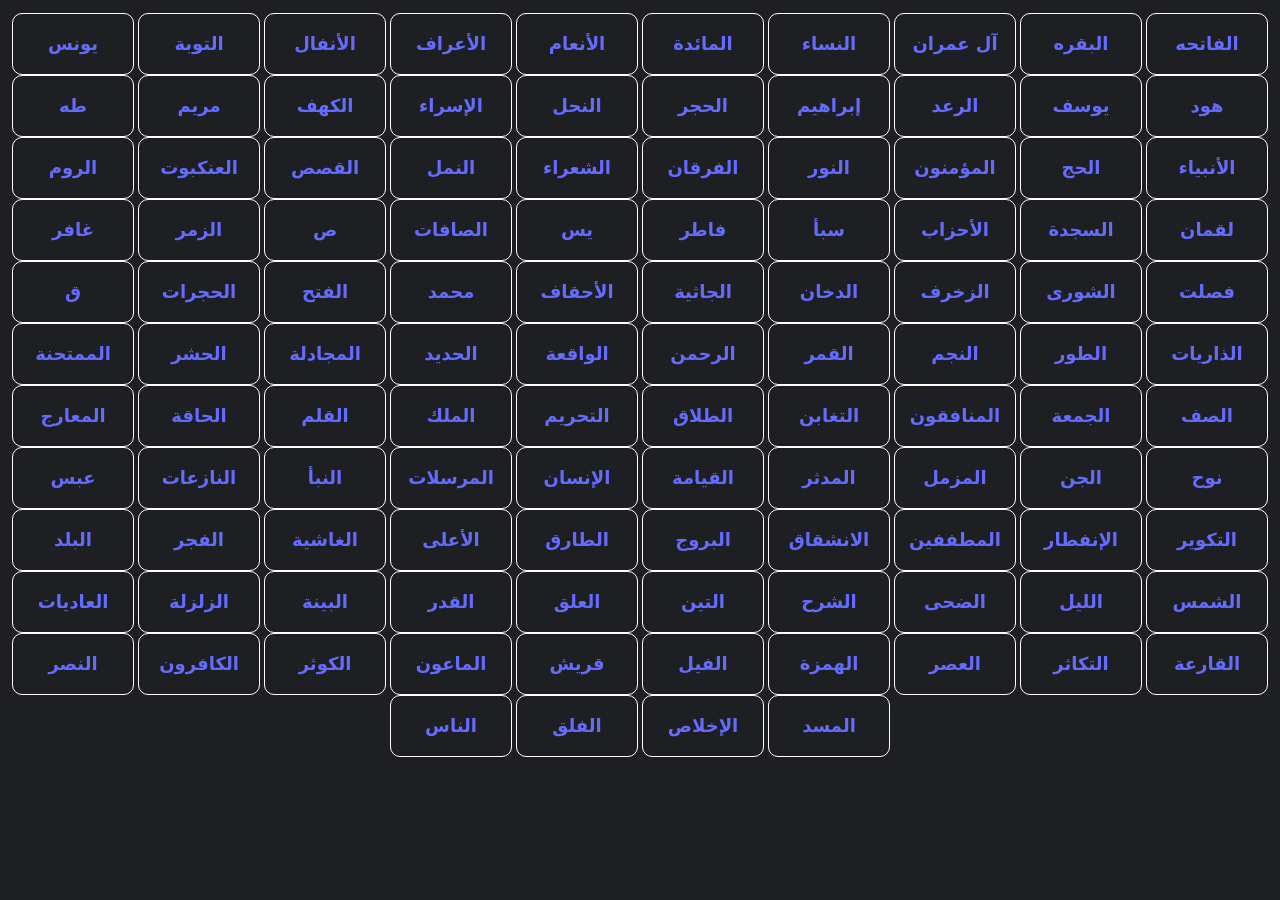
<file: QURAN-KAREEM.html>
<!DOCTYPE html>
<html lang="en">

<head>
    <meta charset="UTF-8">
    <meta name="viewport" content="width=device-width, initial-scale=1.0">
    <link rel="shortcut icon" href="صور/unnamed (1).webp" type="image/x-icon">
    <title>QURAN KAREEM</title>
    <link rel="stylesheet" href="QURAN-KAREEM.css">
</head>

<body>
    <div class="parent">

    <div class="child">
     <a      href="" class="hikl">الفاتحه  </a>     
     <a      href="" class="hikl">البقره   </a>      
     <a      href="" class="hikl">آل عمران </a> 
     <a      href="" class="hikl">النساء   </a>   
     <a      href="" class="hikl">المائدة  </a>   
     <a      href="" class="hikl">الأنعام   </a>   
     <a      href="" class="hikl">الأعراف   </a>   
     <a      href="" class="hikl">الأنفال   </a>   
     <a      href="" class="hikl">التوبة   </a>   
     <a      href="" class="hikl">يونس   </a>   
     <a      href="" class="hikl">هود   </a>   
     <a      href="" class="hikl">يوسف   </a>   
     <a      href="" class="hikl">الرعد   </a>   
     <a      href="" class="hikl">إبراهيم   </a>   
     <a      href="" class="hikl">الحجر   </a>   
     <a      href="" class="hikl">النحل   </a>   
     <a      href="" class="hikl">الإسراء   </a>   
     <a      href="" class="hikl">الكهف   </a>   
     <a      href="" class="hikl">مريم   </a>   
     <a      href="" class="hikl">طه   </a>   
     <a      href="" class="hikl">الأنبياء   </a>   
     <a      href="" class="hikl">الحج   </a>   
     <a      href="" class="hikl">المؤمنون   </a>   
     <a      href="" class="hikl">النور   </a>   
     <a      href="" class="hikl">الفرقان   </a>   
     <a      href="" class="hikl">الشعراء   </a>   
     <a      href="" class="hikl">النمل   </a>   
     <a      href="" class="hikl">القصص   </a>   
     <a      href="" class="hikl">العنكبوت   </a>   
     <a      href="" class="hikl">الروم   </a>   
     <a      href="" class="hikl">لقمان   </a>   
     <a      href="" class="hikl">السجدة   </a>   
     <a      href="" class="hikl">الأحزاب   </a>   
     <a      href="" class="hikl">سبأ   </a>   
     <a      href="" class="hikl">فاطر   </a>   
     <a      href="" class="hikl">يس   </a>   
     <a      href="" class="hikl">الصافات   </a>   
     <a      href="" class="hikl">ص   </a>   
     <a      href="" class="hikl">الزمر   </a>   
     <a      href="" class="hikl">غافر   </a>   
     <a      href="" class="hikl">فصلت   </a>   
     <a      href="" class="hikl">الشورى   </a>   
     <a      href="" class="hikl">الزخرف   </a>   
     <a      href="" class="hikl">الدخان   </a>   
     <a      href="" class="hikl">الجاثية   </a>   
     <a      href="" class="hikl">الأحقاف   </a>   
     <a      href="" class="hikl">محمد   </a>   
     <a      href="" class="hikl">الفتح   </a>   
     <a      href="" class="hikl">الحجرات   </a>   
     <a      href="" class="hikl">ق   </a>   
     <a      href="" class="hikl">الذاريات   </a>   
     <a      href="" class="hikl">الطور   </a>   
     <a      href="" class="hikl">النجم   </a>   
     <a      href="" class="hikl">القمر   </a>   
     <a      href="" class="hikl">الرحمن   </a>   
     <a      href="" class="hikl">الواقعة   </a>   
     <a      href="" class="hikl">الحديد   </a>   
     <a      href="" class="hikl">المجادلة   </a>   
     <a      href="" class="hikl">الحشر   </a>   
     <a      href="" class="hikl">الممتحنة   </a>   
     <a      href="" class="hikl">الصف   </a>   
     <a      href="" class="hikl">الجمعة   </a>   
     <a      href="" class="hikl">المنافقون   </a>   
     <a      href="" class="hikl">التغابن   </a>   
     <a      href="" class="hikl">الطلاق   </a>   
     <a      href="" class="hikl">التحريم   </a>   
     <a      href="" class="hikl">الملك   </a>   
     <a      href="" class="hikl">القلم   </a>   
     <a      href="" class="hikl">الحاقة   </a>   
     <a      href="" class="hikl">المعارج   </a>   
     <a      href="" class="hikl">نوح   </a>   
     <a      href="" class="hikl">الجن   </a>   
     <a      href="" class="hikl">المزمل   </a>   
     <a      href="" class="hikl">المدثر   </a>   
     <a      href="" class="hikl">القيامة   </a>   
     <a      href="" class="hikl">الإنسان   </a>   
     <a      href="" class="hikl">المرسلات   </a>   
     <a      href="" class="hikl">النبأ   </a>   
     <a      href="" class="hikl">النازعات   </a>   
     <a      href="" class="hikl">عبس   </a>   
     <a      href="" class="hikl">التكوير   </a>   
     <a      href="" class="hikl">الإنفطار   </a>   
     <a      href="" class="hikl">المطففين   </a>   
     <a      href="" class="hikl">الانشقاق   </a>   
     <a      href="" class="hikl">البروج   </a>   
     <a      href="" class="hikl">الطارق   </a>   
     <a      href="" class="hikl">الأعلى   </a>   
     <a      href="" class="hikl">الغاشية   </a>   
     <a      href="" class="hikl">الفجر   </a>   
     <a      href="" class="hikl">البلد   </a>   
     <a      href="" class="hikl">الشمس   </a>   
     <a      href="" class="hikl">الليل   </a>   
     <a      href="" class="hikl">الضحى   </a>   
     <a      href="" class="hikl">الشرح   </a>   
     <a      href="" class="hikl">التين   </a>   
     <a      href="" class="hikl">العلق   </a>   
     <a      href="" class="hikl">القدر   </a>   
     <a      href="" class="hikl">البينة   </a>   
     <a      href="" class="hikl">الزلزلة   </a>   
     <a      href="" class="hikl">العاديات   </a>   
     <a      href="" class="hikl">القارعة   </a>   
     <a      href="" class="hikl">التكاثر   </a>   
     <a      href="" class="hikl">العصر   </a>   
     <a      href="" class="hikl">الهمزة   </a>   
     <a      href="" class="hikl">الفيل   </a>   
     <a      href="" class="hikl">قريش   </a>   
     <a      href="" class="hikl">الماعون   </a>   
     <a      href="" class="hikl">الكوثر   </a>   
     <a      href="" class="hikl">الكافرون   </a>   
     <a      href="" class="hikl">النصر   </a>   
     <a      href="" class="hikl">المسد   </a>   
     <a      href="" class="hikl">الإخلاص   </a>   
     <a      href="" class="hikl">الفلق   </a>   
     <a      href="" class="hikl">الناس   </a>   

</div>

    </div>


</body>

</html>
</file>
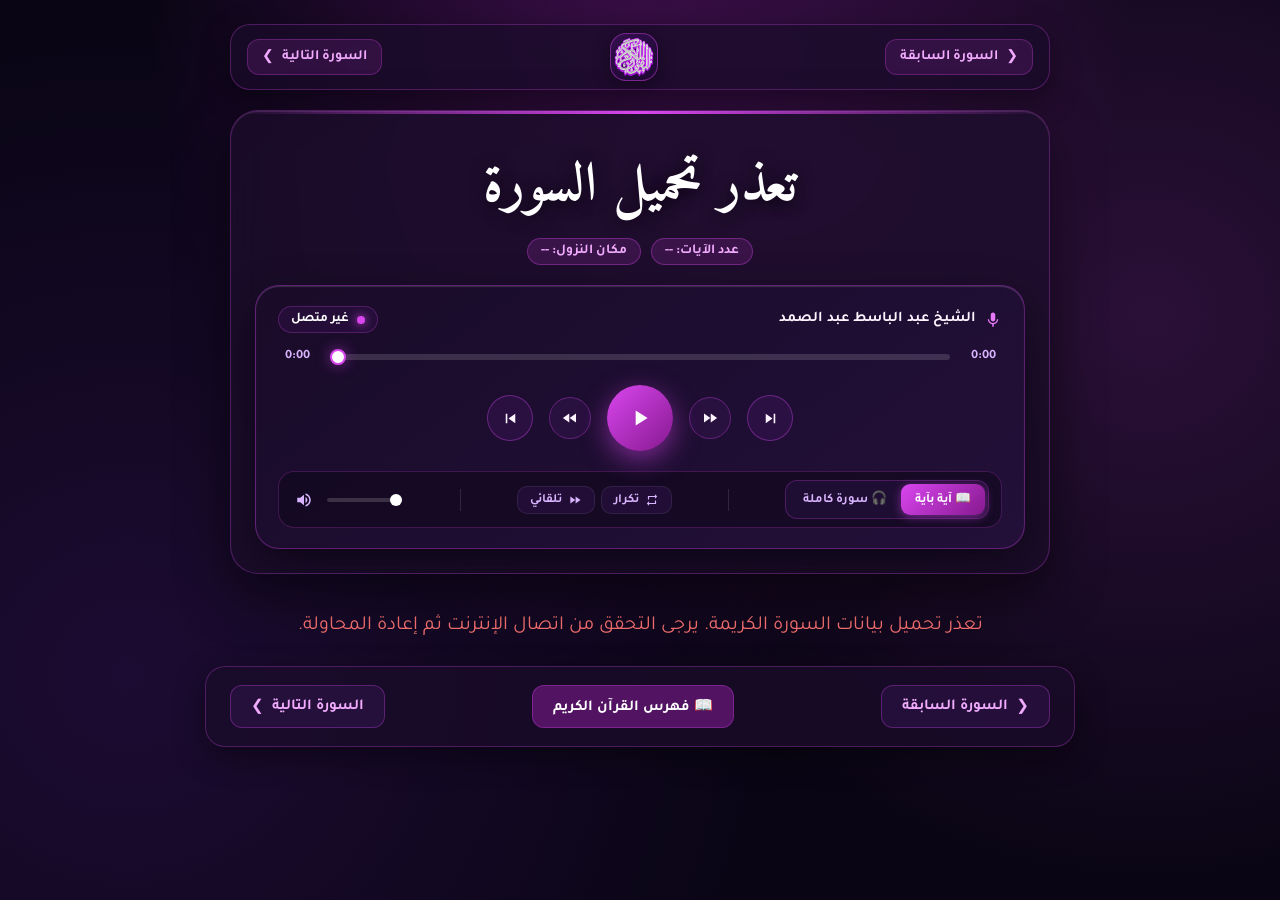
<file: sura.html>
<!doctype html>
<html lang="ar" dir="rtl">
  <head>
    <meta charset="UTF-8" />
    <meta name="viewport" content="width=device-width, initial-scale=1.0" />
    <link rel="icon" href="images/Quran.png?v=3" type="image/png" />
    <link rel="apple-touch-icon" href="images/Quran.png?v=3" />
    <title>Quran | المصحف الشريف</title>

    <!-- Google Fonts for Quran Calligraphy & Modern UI -->
    <link rel="preconnect" href="https://fonts.googleapis.com" />
    <link rel="preconnect" href="https://fonts.gstatic.com" crossorigin />
    <link
      href="https://fonts.googleapis.com/css2?family=Amiri:ital,wght@0,400;0,700;1,400;1,700&family=Noto+Naskh+Arabic:wght@400..700&family=Tajawal:wght@400;500;700;800&display=swap"
      rel="stylesheet"
    />

    <style>
      :root {
        --primary: #c026d3;
        --primary-bright: #d946ef;
        --primary-light: #e879f9;
        --primary-hover: #f0abfc;
        --primary-dark: #86198f;
        --primary-deep: #581c87;
        --primary-glow: rgba(217, 70, 239, 0.5);
        --primary-glow-subtle: rgba(192, 38, 211, 0.2);
        --bg-color: #090514;
        --card-bg: rgba(28, 14, 44, 0.72);
        --card-border: rgba(217, 70, 239, 0.28);
        --text-primary: #fdf4ff;
        --text-secondary: #e879f9;
        --text-muted: #d8b4fe;
      }

      * {
        box-sizing: border-box;
      }

      body {
        margin: 0;
        padding: 24px 14px 60px;
        background-color: var(--bg-color);
        background-image:
          radial-gradient(
            ellipse at 50% -10%,
            rgba(192, 38, 211, 0.28) 0%,
            transparent 55%
          ),
          radial-gradient(
            circle at 90% 35%,
            rgba(217, 70, 239, 0.16) 0%,
            transparent 45%
          ),
          radial-gradient(
            circle at 10% 75%,
            rgba(147, 51, 234, 0.14) 0%,
            transparent 50%
          );
        background-attachment: fixed;
        color: var(--text-primary);
        font-family:
          "Tajawal",
          system-ui,
          -apple-system,
          sans-serif;
        text-align: center;
        min-height: 100vh;
        direction: rtl;
        -webkit-font-smoothing: antialiased;
        /* ── مؤشر ماوس أرجواني ملكي فخم (السهم الافتراضي) ── */
        cursor: url("data:image/svg+xml,%3Csvg xmlns='http://www.w3.org/2000/svg' width='24' height='24' viewBox='0 0 24 24'%3E%3Cdefs%3E%3ClinearGradient id='g' x1='0%25' y1='0%25' x2='100%25' y2='100%25'%3E%3Cstop offset='0%25' stop-color='%23f0abfc'/%3E%3Cstop offset='50%25' stop-color='%23d946ef'/%3E%3Cstop offset='100%25' stop-color='%239333ea'/%3E%3C/linearGradient%3E%3Cfilter id='f' x='-20%25' y='-20%25' width='150%25' height='150%25'%3E%3CfeDropShadow dx='0' dy='1' stdDeviation='1.2' flood-color='%23000' flood-opacity='0.6'/%3E%3CfeDropShadow dx='0' dy='0' stdDeviation='2.5' flood-color='%23d946ef' flood-opacity='0.6'/%3E%3C/filter%3E%3C/defs%3E%3Cpath d='M4 3l13 7-6 2-3 7L4 3z' fill='url(%23g)' stroke='%23ffffff' stroke-width='1.2' stroke-linejoin='round' filter='url(%23f)'/%3E%3C/svg%3E") 4 3, auto;
      }

      /* ── مؤشر اليد الإشارة الأرجواني الفخم والمستقيم (أنيق وطبيعي 100% عند الأزرار والروابط) ── */
      a,
      button,
      input[type="range"],
      .aya-span,
      [role="button"],
      .ctrl-btn,
      .mode-seg-btn,
      .toolbar-pill,
      .nav-surah-link,
      .bottom-nav-btn {
        cursor: url("data:image/svg+xml,%3Csvg xmlns='http://www.w3.org/2000/svg' width='24' height='24' viewBox='0 0 24 24'%3E%3Cdefs%3E%3ClinearGradient id='gp' x1='0%25' y1='0%25' x2='100%25' y2='100%25'%3E%3Cstop offset='0%25' stop-color='%23ffffff'/%3E%3Cstop offset='30%25' stop-color='%23f5d0fe'/%3E%3Cstop offset='70%25' stop-color='%23e879f9'/%3E%3Cstop offset='100%25' stop-color='%23c026d3'/%3E%3C/linearGradient%3E%3Cfilter id='fp' x='-30%25' y='-30%25' width='160%25' height='160%25'%3E%3CfeDropShadow dx='0' dy='1' stdDeviation='1.2' flood-color='%23000000' flood-opacity='0.65'/%3E%3CfeDropShadow dx='0' dy='0' stdDeviation='2.5' flood-color='%23d946ef' flood-opacity='0.75'/%3E%3C/filter%3E%3C/defs%3E%3Cpath d='M 8 1 A 1.6 1.6 0 0 1 9.6 2.6 L 9.6 10 A 1.5 1.5 0 0 1 12.6 10 L 12.6 10.5 A 1.5 1.5 0 0 1 15.6 10.5 L 15.6 11 A 1.5 1.5 0 0 1 18.6 11 L 18.6 14.5 C 18.6 18 16 21 12.5 21 L 9.5 21 C 6.5 21 4.5 19 3.5 16.5 L 2.2 13.5 C 1.8 12.5 2.2 11.4 3.2 11 C 4.1 10.6 5.1 11 5.6 11.9 L 6.4 13.5 L 6.4 2.6 A 1.6 1.6 0 0 1 8 1 Z' fill='url(%23gp)' stroke='%23ffffff' stroke-width='1.1' stroke-linejoin='round' filter='url(%23fp)'/%3E%3C/svg%3E") 8 1, pointer !important;
      }

      /* ── Top Floating Navigation Bar ── */
      .top-nav-bar {
        display: flex;
        align-items: center;
        justify-content: space-between;
        max-width: 820px;
        margin: 0 auto 20px;
        padding: 8px 16px;
        background: rgba(26, 12, 42, 0.75);
        border: 1px solid var(--card-border);
        border-radius: 20px;
        backdrop-filter: blur(14px);
        -webkit-backdrop-filter: blur(14px);
        box-shadow: 0 10px 30px rgba(0, 0, 0, 0.4);
      }

      .nav-surah-link {
        display: inline-flex;
        align-items: center;
        gap: 8px;
        color: var(--primary-hover);
        text-decoration: none;
        font-size: 0.88rem;
        font-weight: 700;
        padding: 7px 14px;
        border-radius: 12px;
        background: rgba(217, 70, 239, 0.12);
        border: 1px solid rgba(217, 70, 239, 0.28);
        transition: all 0.25s cubic-bezier(0.2, 0.8, 0.2, 1);
      }

      .nav-surah-link:hover:not(.disabled) {
        background: rgba(217, 70, 239, 0.28);
        border-color: var(--primary-light);
        color: #ffffff;
        transform: translateY(-2px);
        box-shadow: 0 4px 18px var(--primary-glow);
      }

      .nav-surah-link.disabled {
        opacity: 0.35;
        cursor: not-allowed;
        pointer-events: none;
      }

      .home-icon-btn {
        display: inline-flex;
        align-items: center;
        justify-content: center;
        width: 48px;
        height: 48px;
        border-radius: 16px;
        background: linear-gradient(
          145deg,
          rgba(62, 18, 92, 0.7),
          rgba(30, 10, 52, 0.7)
        );
        border: 1.5px solid rgba(217, 70, 239, 0.45);
        transition: all 0.25s ease;
        text-decoration: none;
        box-shadow: 0 4px 16px rgba(0, 0, 0, 0.35);
        padding: 3px;
      }

      .home-icon-btn img {
        width: 100%;
        height: 100%;
        object-fit: contain;
      }

      .home-icon-btn:hover {
        transform: scale(1.12);
        border-color: var(--primary-light);
        box-shadow: 0 0 20px var(--primary-glow);
      }

      /* ── Surah Header Card ── */
      .box-start {
        max-width: 820px;
        margin: 0 auto 24px;
        padding: 28px 24px 24px;
        background: var(--card-bg);
        border: 1px solid var(--card-border);
        border-radius: 28px;
        backdrop-filter: blur(18px);
        -webkit-backdrop-filter: blur(18px);
        box-shadow:
          0 20px 50px rgba(0, 0, 0, 0.5),
          inset 0 1px 1px rgba(255, 255, 255, 0.12);
        position: relative;
        overflow: hidden;
      }

      .box-start::before {
        content: "";
        position: absolute;
        top: 0;
        left: 0;
        right: 0;
        height: 3px;
        background: linear-gradient(
          90deg,
          transparent,
          var(--primary-bright),
          transparent
        );
      }

      .sura-name {
        font-family: "Amiri", serif;
        font-size: clamp(2.3rem, 6vw, 3.4rem);
        font-weight: 700;
        margin: 0 0 4px;
        color: #ffffff;
        text-shadow: 0 2px 16px rgba(0, 0, 0, 0.65);
      }

      .sura-meta-row {
        display: flex;
        align-items: center;
        justify-content: center;
        gap: 10px;
        flex-wrap: wrap;
        margin-bottom: 20px;
      }

      .sura-tag {
        display: inline-flex;
        align-items: center;
        gap: 6px;
        padding: 4px 13px;
        border-radius: 20px;
        font-size: 0.85rem;
        font-weight: 600;
        background: rgba(217, 70, 239, 0.14);
        border: 1px solid rgba(217, 70, 239, 0.35);
        color: var(--primary-hover);
      }

      /* ── Modern Harmonized Audio Console (مشغل منظم ومنسق بالكامل) ── */
      .audio-box {
        background: linear-gradient(
          145deg,
          rgba(26, 12, 42, 0.95),
          rgba(36, 16, 58, 0.98)
        );
        border: 1px solid rgba(217, 70, 239, 0.35);
        border-radius: 24px;
        padding: 20px 22px;
        box-shadow:
          0 14px 40px rgba(0, 0, 0, 0.45),
          inset 0 1px 1px rgba(255, 255, 255, 0.15);
        display: flex;
        flex-direction: column;
        gap: 16px;
      }

      /* 1. Header Deck: Reciter & Status */
      .player-header-deck {
        display: flex;
        align-items: center;
        justify-content: space-between;
        gap: 10px;
        flex-wrap: wrap;
      }

      .reciter-badge {
        display: flex;
        align-items: center;
        gap: 8px;
        color: #fdf4ff;
        font-size: 0.92rem;
        font-weight: 600;
      }

      .reciter-badge svg {
        width: 18px;
        height: 18px;
        fill: var(--primary-light);
      }

      .live-track-badge {
        display: inline-flex;
        align-items: center;
        gap: 8px;
        padding: 4px 12px;
        border-radius: 20px;
        background: rgba(44, 18, 68, 0.6);
        border: 1px solid rgba(217, 70, 239, 0.25);
        font-size: 0.84rem;
        font-weight: 600;
        color: #ffffff;
      }

      .live-pulse-dot {
        width: 8px;
        height: 8px;
        border-radius: 50%;
        background-color: var(--primary-bright);
        box-shadow: 0 0 10px var(--primary-bright);
      }

      .live-pulse-dot.playing {
        background-color: var(--primary-bright);
        box-shadow: 0 0 14px var(--primary-bright);
        animation: pulseArjuwani 1.4s infinite ease-in-out;
      }

      @keyframes pulseArjuwani {
        0%,
        100% {
          transform: scale(1);
          opacity: 1;
        }
        50% {
          transform: scale(1.4);
          opacity: 0.6;
        }
      }

      .player-message {
        font-size: 0.78rem;
        color: var(--primary-hover);
        font-weight: 500;
        margin-right: 6px;
      }

      .player-message:empty {
        display: none;
      }

      /* 2. Timeline Deck: Integrated Progress & Dual Timestamps */
      .timeline-deck {
        display: flex;
        align-items: center;
        gap: 12px;
        direction: ltr;
        width: 100%;
      }

      .time-label {
        font-size: 0.8rem;
        font-weight: 600;
        color: var(--text-muted);
        min-width: 38px;
        font-variant-numeric: tabular-nums;
      }

      .progress-bar-wrapper {
        position: relative;
        flex: 1;
        display: flex;
        align-items: center;
      }

      .custom-progress {
        width: 100%;
        height: 6px;
        -webkit-appearance: none;
        appearance: none;
        background: rgba(255, 255, 255, 0.14);
        border-radius: 8px;
        outline: none;
        cursor: pointer;
        direction: ltr;
        transition: height 0.15s ease;
      }

      .custom-progress:hover {
        height: 8px;
      }

      .custom-progress::-webkit-slider-thumb {
        -webkit-appearance: none;
        appearance: none;
        width: 16px;
        height: 16px;
        border-radius: 50%;
        background: #ffffff;
        border: 2px solid var(--primary-bright);
        box-shadow: 0 0 14px var(--primary-glow);
        cursor: pointer;
        transition: transform 0.15s ease;
      }

      .custom-progress::-webkit-slider-thumb:hover {
        transform: scale(1.25);
      }

      .custom-progress::-moz-range-thumb {
        width: 16px;
        height: 16px;
        border-radius: 50%;
        background: #ffffff;
        border: 2px solid var(--primary-bright);
        box-shadow: 0 0 14px var(--primary-glow);
        cursor: pointer;
      }

      /* 3. Primary Controls Deck: 5 Clean Symmetrical Buttons */
      .primary-controls-deck {
        display: flex;
        align-items: center;
        justify-content: center;
        gap: 16px;
        direction: ltr;
        padding: 4px 0;
      }

      .ctrl-btn {
        display: inline-flex;
        align-items: center;
        justify-content: center;
        border: 0;
        outline: none;
        cursor: pointer;
        background: rgba(44, 18, 68, 0.75);
        border: 1px solid rgba(217, 70, 239, 0.32);
        color: #fdf4ff;
        border-radius: 50%;
        transition: all 0.22s cubic-bezier(0.2, 0.8, 0.2, 1);
        -webkit-tap-highlight-color: transparent;
      }

      .ctrl-btn svg {
        fill: currentColor;
        display: block;
      }

      /* أزرار السورة السابقة والتالية */
      .surah-jump-btn {
        width: 46px;
        height: 46px;
        flex: 0 0 46px;
        background: rgba(58, 20, 88, 0.45);
        border-color: rgba(217, 70, 239, 0.38);
      }

      .surah-jump-btn svg {
        width: 19px;
        height: 19px;
      }

      .surah-jump-btn:hover:not(:disabled) {
        background: rgba(94, 28, 142, 0.65);
        color: #ffffff;
        border-color: var(--primary-hover);
        transform: scale(1.08);
        box-shadow: 0 4px 16px var(--primary-glow);
      }

      /* أزرار تقديم وترجيع الآية */
      .ayah-step-btn {
        width: 42px;
        height: 42px;
        flex: 0 0 42px;
      }

      .ayah-step-btn svg {
        width: 18px;
        height: 18px;
      }

      .ayah-step-btn:hover:not(:disabled) {
        background: rgba(217, 70, 239, 0.28);
        color: #ffffff;
        border-color: var(--primary-bright);
        transform: scale(1.08);
      }

      /* زر التشغيل الرئيسي الأرجواني المتوهج */
      .play-master-btn {
        width: 66px;
        height: 66px;
        flex: 0 0 66px;
        background: linear-gradient(
          135deg,
          var(--primary-bright),
          var(--primary-dark)
        );
        border: none;
        color: #ffffff;
        box-shadow: 0 8px 26px var(--primary-glow);
        position: relative;
      }

      .play-master-btn svg {
        width: 26px;
        height: 26px;
      }

      .play-master-btn:hover {
        background: linear-gradient(
          135deg,
          var(--primary-hover),
          var(--primary-bright)
        );
        transform: scale(1.08);
        box-shadow: 0 10px 30px rgba(217, 70, 239, 0.7);
      }

      .play-master-btn:active {
        transform: scale(0.96);
      }

      .play-master-btn.is-playing {
        box-shadow:
          0 0 0 4px rgba(217, 70, 239, 0.3),
          0 8px 28px var(--primary-glow);
      }

      .ctrl-btn:disabled {
        opacity: 0.35;
        cursor: not-allowed;
        transform: none !important;
        box-shadow: none !important;
      }

      /* 4. Consolidated Utility Toolbar Dock (شريط الأدوات المنظّم الموحد) */
      .player-toolbar-dock {
        display: flex;
        align-items: center;
        justify-content: space-between;
        gap: 10px;
        padding: 8px 12px;
        background: rgba(18, 8, 30, 0.65);
        border: 1px solid rgba(217, 70, 239, 0.22);
        border-radius: 16px;
        flex-wrap: wrap;
      }

      .mode-segmented-ctrl {
        display: inline-flex;
        background: rgba(36, 16, 58, 0.7);
        padding: 3px;
        border-radius: 12px;
        border: 1px solid rgba(217, 70, 239, 0.25);
      }

      .mode-seg-btn {
        padding: 6px 14px;
        font-size: 0.8rem;
        font-weight: 700;
        color: var(--text-muted);
        background: transparent;
        border: 0;
        border-radius: 9px;
        cursor: pointer;
        transition: all 0.25s ease;
        font-family: inherit;
        white-space: nowrap;
      }

      .mode-seg-btn.active {
        background: linear-gradient(
          135deg,
          var(--primary-bright),
          var(--primary-dark)
        );
        color: #ffffff;
        box-shadow: 0 2px 10px var(--primary-glow);
      }

      .toolbar-divider {
        width: 1px;
        height: 22px;
        background: rgba(255, 255, 255, 0.12);
      }

      .quick-toggles-group {
        display: flex;
        align-items: center;
        gap: 6px;
      }

      .toolbar-pill {
        display: inline-flex;
        align-items: center;
        gap: 6px;
        padding: 6px 12px;
        font-size: 0.78rem;
        font-weight: 600;
        color: var(--text-muted);
        background: rgba(44, 18, 68, 0.6);
        border: 1px solid rgba(255, 255, 255, 0.08);
        border-radius: 10px;
        cursor: pointer;
        transition: all 0.2s ease;
        font-family: inherit;
        white-space: nowrap;
      }

      .toolbar-pill svg {
        width: 14px;
        height: 14px;
        fill: currentColor;
      }

      .toolbar-pill:hover {
        color: #ffffff;
        border-color: rgba(240, 171, 252, 0.5);
      }

      .toolbar-pill.active {
        color: #ffffff;
        background: rgba(192, 38, 211, 0.4);
        border-color: var(--primary-bright);
        box-shadow: 0 0 10px rgba(217, 70, 239, 0.35);
      }

      .volume-dock-group {
        display: flex;
        align-items: center;
        gap: 8px;
        direction: ltr;
      }

      .vol-btn {
        background: transparent;
        border: 0;
        color: var(--text-muted);
        cursor: pointer;
        padding: 4px;
        display: flex;
        align-items: center;
      }

      .vol-btn svg {
        width: 18px;
        height: 18px;
        fill: currentColor;
      }

      .vol-btn:hover {
        color: #ffffff;
      }

      .volume-slider {
        width: 75px;
        height: 4px;
        -webkit-appearance: none;
        appearance: none;
        background: rgba(255, 255, 255, 0.16);
        border-radius: 4px;
        outline: none;
        cursor: pointer;
      }

      .volume-slider::-webkit-slider-thumb {
        -webkit-appearance: none;
        appearance: none;
        width: 12px;
        height: 12px;
        border-radius: 50%;
        background: #ffffff;
        cursor: pointer;
      }

      /* ── Quran Text Page (صفحة المصحف) ── */
      .ayat-container {
        max-width: 870px;
        margin: 28px auto 0;
      }

      .quran-page {
        background: rgba(26, 12, 42, 0.88);
        border: 1px solid rgba(217, 70, 239, 0.32);
        border-radius: 24px;
        padding: 38px 30px;
        text-align: justify;
        line-height: 2.6;
        box-shadow:
          0 18px 45px rgba(0, 0, 0, 0.45),
          inset 0 1px 1px rgba(255, 255, 255, 0.1);
        backdrop-filter: blur(14px);
        -webkit-backdrop-filter: blur(14px);
        position: relative;
      }

      .bismillah {
        display: block;
        text-align: center;
        color: #ffffff;
        font-size: 1.95rem;
        font-family: "Amiri", serif;
        font-weight: 700;
        margin-bottom: 24px;
        text-shadow: 0 2px 12px rgba(0, 0, 0, 0.5);
      }

      .aya-text-flow {
        font-family: "Amiri", "Noto Naskh Arabic", serif;
        font-size: 1.7rem;
        word-spacing: 3px;
        color: #fdf4ff;
      }

      .aya-span {
        display: inline;
        transition:
          background-color 0.25s ease,
          color 0.25s ease;
        padding: 2px 0;
        border-radius: 8px;
      }

      /* تمييز الآية النشطة حاليًا بنعومة ملكية أرجوانية */
      .aya-span.active-aya {
        background-color: rgba(217, 70, 239, 0.2);
        color: var(--primary-hover);
        box-shadow: 0 0 18px var(--primary-glow);
        padding: 4px 8px;
      }

      .aya-number {
        display: inline-flex;
        align-items: center;
        justify-content: center;
        min-width: 32px;
        height: 32px;
        margin: 0 7px;
        border-radius: 50%;
        background-color: rgba(217, 70, 239, 0.16);
        border: 1px solid rgba(217, 70, 239, 0.38);
        color: var(--primary-light);
        font-size: 0.88rem;
        font-family: ui-monospace, monospace;
        vertical-align: middle;
        transition: all 0.25s ease;
      }

      .aya-span.active-aya .aya-number {
        background-color: var(--primary-bright);
        color: #ffffff;
        border-color: var(--primary-hover);
        box-shadow: 0 0 14px var(--primary-glow);
        transform: scale(1.12);
      }

      /* ── Bottom Surah Navigation Footer Card ── */
      .bottom-nav-card {
        max-width: 870px;
        margin: 28px auto 0;
        padding: 18px 24px;
        background: rgba(26, 12, 42, 0.78);
        border: 1px solid var(--card-border);
        border-radius: 20px;
        display: flex;
        align-items: center;
        justify-content: space-between;
        gap: 12px;
        flex-wrap: wrap;
        box-shadow: 0 10px 30px rgba(0, 0, 0, 0.4);
      }

      .bottom-nav-btn {
        display: inline-flex;
        align-items: center;
        gap: 8px;
        color: var(--primary-hover);
        text-decoration: none;
        font-weight: 700;
        font-size: 0.95rem;
        padding: 10px 20px;
        border-radius: 12px;
        background: rgba(44, 18, 68, 0.7);
        border: 1px solid rgba(217, 70, 239, 0.32);
        transition: all 0.25s ease;
      }

      .bottom-nav-btn:hover:not(.disabled) {
        background: rgba(217, 70, 239, 0.28);
        border-color: var(--primary-light);
        color: #ffffff;
        transform: translateY(-2px);
        box-shadow: 0 4px 18px var(--primary-glow);
      }

      .bottom-nav-btn.disabled {
        opacity: 0.35;
        cursor: not-allowed;
        pointer-events: none;
      }

      .loading,
      .error {
        color: var(--primary-light);
        font-size: 1.25rem;
        margin-top: 40px;
      }

      .error {
        color: #f87171;
      }

      /* ── Responsive Mobile ── */
      @media (max-width: 640px) {
        body {
          padding: 16px 10px 40px;
        }

        .top-nav-bar {
          padding: 6px 12px;
          border-radius: 16px;
        }

        .nav-surah-link {
          font-size: 0.78rem;
          padding: 6px 10px;
        }

        .home-icon-btn {
          width: 42px;
          height: 42px;
          border-radius: 14px;
        }

        .box-start {
          padding: 22px 14px 18px;
          border-radius: 20px;
        }

        .sura-name {
          font-size: 2.1rem;
        }

        .audio-box {
          padding: 16px 12px;
          border-radius: 18px;
          gap: 14px;
        }

        .player-header-deck {
          justify-content: center;
          text-align: center;
        }

        .timeline-deck {
          gap: 8px;
        }

        .time-label {
          font-size: 0.75rem;
          min-width: 32px;
        }

        .primary-controls-deck {
          gap: 10px;
        }

        .surah-jump-btn {
          width: 40px;
          height: 40px;
          flex-basis: 40px;
        }

        .ayah-step-btn {
          width: 38px;
          height: 38px;
          flex-basis: 38px;
        }

        .play-master-btn {
          width: 58px;
          height: 58px;
          flex-basis: 58px;
        }

        .play-master-btn svg {
          width: 22px;
          height: 22px;
        }

        .player-toolbar-dock {
          justify-content: center;
          gap: 8px;
          padding: 8px;
        }

        .toolbar-divider {
          display: none;
        }

        .mode-segmented-ctrl {
          width: 100%;
          display: flex;
        }

        .mode-seg-btn {
          flex: 1;
          text-align: center;
          padding: 6px 8px;
          font-size: 0.75rem;
        }

        .quick-toggles-group {
          flex: 1;
          justify-content: center;
        }

        .volume-dock-group {
          flex: 1;
          justify-content: center;
        }

        .volume-slider {
          width: 65px;
        }

        .quran-page {
          padding: 24px 14px;
          border-radius: 18px;
        }

        .bismillah {
          font-size: 1.55rem;
        }

        .aya-text-flow {
          font-size: 1.45rem;
          line-height: 2.4;
        }

        .bottom-nav-card {
          padding: 12px;
          flex-direction: column;
        }

        .bottom-nav-btn {
          width: 100%;
          justify-content: center;
        }
      }
    </style>
  </head>

  <body>
    <!-- ── Top Floating Navigation Bar ── -->
    <nav class="top-nav-bar" aria-label="تنقل السور">
      <a href="#" class="nav-surah-link" id="top-prev-surah-btn">
        <span aria-hidden="true">❮</span>
        <span id="top-prev-surah-name">السورة السابقة</span>
      </a>

      <a
        href="index.html"
        class="home-icon-btn"
        title="العودة للفهرس الرئيسي"
        aria-label="العودة للفهرس الرئيسي"
      >
        <img src="images/Quran.png?v=3" alt="القرآن" />
      </a>

      <a href="#" class="nav-surah-link" id="top-next-surah-btn">
        <span id="top-next-surah-name">السورة التالية</span>
        <span aria-hidden="true">❯</span>
      </a>
    </nav>

    <!-- ── Surah Title & Player Card ── -->
    <header class="box-start">
      <h1 class="sura-name" id="sura-name">جاري التحميل...</h1>
      <div class="sura-meta-row">
        <span class="sura-tag" id="sura-ayah-count">عدد الآيات: --</span>
        <span class="sura-tag" id="sura-revelation">مكان النزول: --</span>
      </div>

      <!-- Modern Harmonized Arjuwani Console -->
      <div class="audio-box" id="audio-box">
        <!-- 1. Header Deck: Reciter & Status Badge -->
        <div class="player-header-deck">
          <div class="reciter-badge">
            <svg viewBox="0 0 24 24" aria-hidden="true">
              <path
                d="M12 14c1.66 0 3-1.34 3-3V5c0-1.66-1.34-3-3-3S9 3.34 9 5v6c0 1.66 1.34 3 3 3zm5.3-3c0 3-2.54 5.1-5.3 5.1S6.7 14 6.7 11H5c0 3.41 2.72 6.23 6 6.72V21h2v-3.28c3.28-.48 6-3.3 6-6.72h-1.7z"
              />
            </svg>
            <span>الشيخ عبد الباسط عبد الصمد</span>
          </div>

          <div class="live-track-badge">
            <span class="live-pulse-dot" id="live-pulse"></span>
            <span id="audio-status"></span>
            <span class="player-message" id="audio-message"></span>
          </div>
        </div>

        <!-- 2. Timeline Deck: Integrated Progress & Dual Timestamps -->
        <div class="timeline-deck">
          <span class="time-label" id="audio-current-time">0:00</span>
          <div class="progress-bar-wrapper">
            <input
              type="range"
              class="custom-progress"
              id="audio-progress"
              min="0"
              max="100"
              value="0"
              aria-label="شريط تقدم التلاوة"
            />
          </div>
          <span class="time-label" id="audio-duration-time">0:00</span>
        </div>

        <!-- 3. Primary Controls Deck: 5 Clean Symmetrical Master Buttons -->
        <div class="primary-controls-deck">
          <!-- زر الانتقال للسورة السابقة -->
          <button
            type="button"
            class="ctrl-btn surah-jump-btn"
            id="prev-surah-btn"
            title="الانتقال إلى السورة السابقة"
            aria-label="السورة السابقة"
          >
            <svg viewBox="0 0 24 24" aria-hidden="true">
              <path d="M6 6h2v12H6zm3.5 6 8.5 6V6z" />
            </svg>
          </button>

          <!-- زر الآية السابقة أو إرجاع 10 ثوان -->
          <button
            type="button"
            class="ctrl-btn ayah-step-btn"
            id="prev-step-btn"
            title="الآية السابقة"
            aria-label="الآية السابقة"
          >
            <svg viewBox="0 0 24 24" aria-hidden="true">
              <path d="M11 18V6l-8.5 6 8.5 6zm.5-6 8.5 6V6l-8.5 6z" />
            </svg>
          </button>

          <!-- زر التشغيل / الإيقاف المؤقت الرئيسي -->
          <button
            type="button"
            class="ctrl-btn play-master-btn"
            id="play-btn"
            title="تشغيل"
            aria-label="تشغيل"
          >
            <svg viewBox="0 0 24 24" aria-hidden="true" id="play-btn-icon">
              <path d="M8 5v14l11-7z" />
            </svg>
          </button>

          <!-- زر الآية التالية أو تقديم 10 ثوان -->
          <button
            type="button"
            class="ctrl-btn ayah-step-btn"
            id="next-step-btn"
            title="الآية التالية"
            aria-label="الآية التالية"
          >
            <svg viewBox="0 0 24 24" aria-hidden="true">
              <path d="m4 18 8.5-6L4 6v12zm9-12v12l8.5-6L13 6z" />
            </svg>
          </button>

          <!-- زر الانتقال للسورة التالية -->
          <button
            type="button"
            class="ctrl-btn surah-jump-btn"
            id="next-surah-btn"
            title="الانتقال إلى السورة التالية"
            aria-label="السورة التالية"
          >
            <svg viewBox="0 0 24 24" aria-hidden="true">
              <path d="m6 18 8.5-6L6 6v12zM16 6v12h2V6h-2z" />
            </svg>
          </button>
        </div>

        <!-- 4. Consolidated Utility Toolbar Dock (شريط الأدوات المنظّم الموحد) -->
        <div class="player-toolbar-dock">
          <!-- نمط التلاوة: آية بآية أو سورة كاملة -->
          <div class="mode-segmented-ctrl">
            <button
              type="button"
              class="mode-seg-btn active"
              id="mode-ayah-btn"
            >
              📖 آية بآية
            </button>
            <button type="button" class="mode-seg-btn" id="mode-full-btn">
              🎧 سورة كاملة
            </button>
          </div>

          <div class="toolbar-divider"></div>

          <!-- مفاتيح التكرار والتالي تلقائيًا -->
          <div class="quick-toggles-group">
            <button
              type="button"
              class="toolbar-pill"
              id="repeat-toggle"
              aria-pressed="false"
              title="تكرار التلاوة"
            >
              <svg viewBox="0 0 24 24" aria-hidden="true">
                <path
                  d="M7 7h10v3l4-4-4-4v3H5v6h2V7zm10 10H7v-3l-4 4 4 4v-3h12v-6h-2v4z"
                />
              </svg>
              <span>تكرار</span>
            </button>

            <button
              type="button"
              class="toolbar-pill"
              id="auto-next-toggle"
              aria-pressed="false"
              title="الانتقال تلقائيًا للسورة التالية عند الانتهاء"
            >
              <svg viewBox="0 0 24 24" aria-hidden="true">
                <path d="M4 18l8.5-6L4 6v12zm9-12v12l8.5-6L13 6z" />
              </svg>
              <span>تلقائي</span>
            </button>
          </div>

          <div class="toolbar-divider"></div>

          <!-- التحكم بمستوى الصوت المدمج -->
          <div class="volume-dock-group">
            <button
              type="button"
              class="vol-btn"
              id="vol-mute-btn"
              title="كتم / تفعيل الصوت"
              aria-label="التحكم في الصوت"
            >
              <svg viewBox="0 0 24 24" aria-hidden="true" id="vol-icon">
                <path
                  d="M3 9v6h4l5 4V5L7 9H3zm13.5 3c0-1.77-1.02-3.29-2.5-4.03v8.05c1.48-.73 2.5-2.25 2.5-4.02zM14 3.23v2.06c2.89.86 5 3.54 5 6.71s-2.11 5.85-5 6.71v2.06c4.01-.91 7-4.49 7-8.77s-2.99-7.86-7-8.77z"
                />
              </svg>
            </button>
            <input
              type="range"
              class="volume-slider"
              id="volume-slider"
              min="0"
              max="1"
              step="0.02"
              value="1"
              aria-label="مستوى الصوت"
            />
          </div>
        </div>

        <audio
          id="quran-audio"
          preload="metadata"
          crossorigin="anonymous"
        ></audio>
      </div>
    </header>

    <!-- ── Mushaf Page Container ── -->
    <main class="ayat-container" id="ayat-container">
      <p class="loading">جاري تحميل آيات السورة الكريمة...</p>
    </main>

    <!-- ── Bottom Surah Navigation Footer ── -->
    <footer class="bottom-nav-card" id="bottom-nav-card">
      <a href="#" class="bottom-nav-btn" id="bottom-prev-btn">
        <span aria-hidden="true">❮</span>
        <span id="bottom-prev-text">السورة السابقة</span>
      </a>

      <a
        href="index.html"
        class="bottom-nav-btn"
        style="color: #ffffff; background: rgba(192, 38, 211, 0.35)"
      >
        <span>📖 فهرس القرآن الكريم</span>
      </a>

      <a href="#" class="bottom-nav-btn" id="bottom-next-btn">
        <span id="bottom-next-text">السورة التالية</span>
        <span aria-hidden="true">❯</span>
      </a>
    </footer>

    <script>
      // قائمة أسماء سور القرآن الـ 114 بالترتيب
      const SURAH_NAMES = [
        "الفاتحة",
        "البقرة",
        "آل عمران",
        "النساء",
        "المائدة",
        "الأنعام",
        "الأعراف",
        "الأنفال",
        "التوبة",
        "يونس",
        "هود",
        "يوسف",
        "الرعد",
        "إبراهيم",
        "الحجر",
        "النحل",
        "الإسراء",
        "الكهف",
        "مريم",
        "طه",
        "الأنبياء",
        "الحج",
        "المؤمنون",
        "النور",
        "الفرقان",
        "الشعراء",
        "النمل",
        "القصص",
        "العنكبوت",
        "الروم",
        "لقمان",
        "السجدة",
        "الأحزاب",
        "سبأ",
        "فاطر",
        "يس",
        "الصافات",
        "ص",
        "الزمر",
        "غافر",
        "فصلت",
        "الشورى",
        "الزخرف",
        "الدخان",
        "الجاثية",
        "الأحقاف",
        "محمد",
        "الفتح",
        "الحجرات",
        "ق",
        "الذاريات",
        "الطور",
        "النجم",
        "القمر",
        "الرحمن",
        "الواقعة",
        "الحديد",
        "المجادلة",
        "الحشر",
        "الممتحنة",
        "الصف",
        "الجمعة",
        "المنافقون",
        "التغابن",
        "الطلاق",
        "التحريم",
        "الملك",
        "القلم",
        "الحاقة",
        "المعارج",
        "نوح",
        "الجن",
        "المزمل",
        "المدثر",
        "القيامة",
        "الإنسان",
        "المرسلات",
        "النبأ",
        "النازعات",
        "عبس",
        "التكوير",
        "الانفطار",
        "المطففين",
        "الانشقاق",
        "البروج",
        "الطارق",
        "الأعلى",
        "الغاشية",
        "الفجر",
        "البلد",
        "الشمس",
        "الليل",
        "الضحى",
        "الشرح",
        "التين",
        "العلق",
        "القدر",
        "البينة",
        "الزلزلة",
        "العاديات",
        "القارعة",
        "التكاثر",
        "العصر",
        "الهمزة",
        "الفيل",
        "قريش",
        "الماعون",
        "الكوثر",
        "الكافرون",
        "النصر",
        "المسد",
        "الإخلاص",
        "الفلق",
        "الناس",
      ];

      const searchParams = new URLSearchParams(window.location.search);
      let surahId = parseInt(searchParams.get("id"), 10) || 1;
      if (surahId < 1) surahId = 1;
      if (surahId > 114) surahId = 114;

      let fullSurahMode = searchParams.get("mode") === "full";
      const autoplayOnLoad = searchParams.get("autoplay") === "1";
      const bismillah = "بِسْمِ اللَّهِ الرَّحْمَٰنِ الرَّحِيمِ";

      // DOM Elements
      const audio = document.getElementById("quran-audio");
      const playBtn = document.getElementById("play-btn");
      const playBtnIcon = document.getElementById("play-btn-icon");
      const prevSurahBtn = document.getElementById("prev-surah-btn");
      const nextSurahBtn = document.getElementById("next-surah-btn");
      const prevStepBtn = document.getElementById("prev-step-btn");
      const nextStepBtn = document.getElementById("next-step-btn");

      const topPrevBtn = document.getElementById("top-prev-surah-btn");
      const topNextBtn = document.getElementById("top-next-surah-btn");
      const topPrevName = document.getElementById("top-prev-surah-name");
      const topNextName = document.getElementById("top-next-surah-name");

      const bottomPrevBtn = document.getElementById("bottom-prev-btn");
      const bottomNextBtn = document.getElementById("bottom-next-btn");
      const bottomPrevText = document.getElementById("bottom-prev-text");
      const bottomNextText = document.getElementById("bottom-next-text");

      const modeAyahBtn = document.getElementById("mode-ayah-btn");
      const modeFullBtn = document.getElementById("mode-full-btn");

      const audioStatus = document.getElementById("audio-status");
      const audioMessage = document.getElementById("audio-message");
      const livePulse = document.getElementById("live-pulse");
      const audioProgress = document.getElementById("audio-progress");
      const audioCurrentTime = document.getElementById("audio-current-time");
      const audioDurationTime = document.getElementById("audio-duration-time");

      const repeatToggle = document.getElementById("repeat-toggle");
      const autoNextToggle = document.getElementById("auto-next-toggle");
      const volumeSlider = document.getElementById("volume-slider");
      const volMuteBtn = document.getElementById("vol-mute-btn");
      const volIcon = document.getElementById("vol-icon");

      let currentSurah = null;
      let currentAyaIndex = 0;
      let isDragging = false;
      let repeatCurrent =
        localStorage.getItem("quran-player-repeat") === "true";
      let autoNextSurah =
        localStorage.getItem("quran-player-auto-next") === "true";
      let prevVolume = 1;

      // تهيئة مفاتيح التكرار والانتقال التلقائي
      if (repeatCurrent && autoNextSurah) {
        autoNextSurah = false;
        localStorage.setItem("quran-player-auto-next", "false");
      }

      function updateToggleStates() {
        repeatToggle.classList.toggle("active", repeatCurrent);
        repeatToggle.setAttribute("aria-pressed", String(repeatCurrent));
        autoNextToggle.classList.toggle("active", autoNextSurah);
        autoNextToggle.setAttribute("aria-pressed", String(autoNextSurah));
      }

      // إعداد التنقل بين السور (Top Bar & Bottom Card & Player Buttons)
      function setupSurahNavigation() {
        const prevIndex = surahId - 1;
        const nextIndex = surahId + 1;

        // Previous Surah
        if (surahId > 1) {
          const prevName = SURAH_NAMES[prevIndex - 1];
          topPrevBtn.classList.remove("disabled");
          topPrevBtn.href = `sura.html?id=${prevIndex}${fullSurahMode ? "&mode=full" : ""}`;
          topPrevName.textContent = `سورة ${prevName}`;

          bottomPrevBtn.classList.remove("disabled");
          bottomPrevBtn.href = topPrevBtn.href;
          bottomPrevText.textContent = `السورة السابقة: ${prevName}`;

          prevSurahBtn.disabled = false;
          prevSurahBtn.title = `الانتقال إلى سورة ${prevName}`;
        } else {
          topPrevBtn.classList.add("disabled");
          topPrevBtn.removeAttribute("href");
          topPrevName.textContent = "البداية";

          bottomPrevBtn.classList.add("disabled");
          bottomPrevBtn.removeAttribute("href");
          bottomPrevText.textContent = "لا توجد سورة سابقة";

          prevSurahBtn.disabled = true;
          prevSurahBtn.title = "لا توجد سورة سابقة";
        }

        // Next Surah
        if (surahId < 114) {
          const nextName = SURAH_NAMES[nextIndex - 1];
          topNextBtn.classList.remove("disabled");
          topNextBtn.href = `sura.html?id=${nextIndex}${fullSurahMode ? "&mode=full" : ""}`;
          topNextName.textContent = `سورة ${nextName}`;

          bottomNextBtn.classList.remove("disabled");
          bottomNextBtn.href = topNextBtn.href;
          bottomNextText.textContent = `السورة التالية: ${nextName}`;

          nextSurahBtn.disabled = false;
          nextSurahBtn.title = `الانتقال إلى سورة ${nextName}`;
        } else {
          topNextBtn.classList.add("disabled");
          topNextBtn.removeAttribute("href");
          topNextName.textContent = "النهاية";

          bottomNextBtn.classList.add("disabled");
          bottomNextBtn.removeAttribute("href");
          bottomNextText.textContent = "خاتمة المصحف الشريف";

          nextSurahBtn.disabled = true;
          nextSurahBtn.title = "خاتمة المصحف الشريف";
        }
      }

      // الانتقال المباشر لسورة أخرى مع إمكانية التشغيل التلقائي
      function goToSurah(targetId, autoPlay = false) {
        if (targetId < 1 || targetId > 114) return;
        const params = new URLSearchParams({ id: String(targetId) });
        if (fullSurahMode) params.set("mode", "full");
        if (autoPlay) params.set("autoplay", "1");
        window.location.href = `sura.html?${params.toString()}`;
      }

      prevSurahBtn.addEventListener("click", () => {
        if (surahId > 1) goToSurah(surahId - 1, true);
      });

      nextSurahBtn.addEventListener("click", () => {
        if (surahId < 114) goToSurah(surahId + 1, true);
      });

      // إعداد الصوت
      const savedVolume = localStorage.getItem("quran-player-volume");
      if (savedVolume !== null) {
        const v = parseFloat(savedVolume);
        if (!isNaN(v) && v >= 0 && v <= 1) {
          audio.volume = v;
          volumeSlider.value = v;
        }
      }

      function updateVolIcon(vol) {
        if (vol <= 0) {
          volIcon.innerHTML =
            '<path d="M16.5 12c0-1.77-1.02-3.29-2.5-4.03v2.21l2.45 2.45c.03-.2.05-.41.05-.63zm2.5 0c0 .94-.2 1.82-.54 2.64l1.51 1.51C20.63 14.91 21 13.5 21 12c0-4.28-2.99-7.86-7-8.77v2.06c2.89.86 5 3.54 5 6.71zM4.27 3L3 4.27 7.73 9H3v6h4l5 4v-6.73l4.25 4.25c-.67.52-1.42.93-2.25 1.18v2.06c1.38-.31 2.63-.95 3.69-1.81L19.73 21 21 19.73l-9-9L4.27 3zM12 4L9.91 6.09 12 8.18V4z"/>';
        } else if (vol < 0.5) {
          volIcon.innerHTML =
            '<path d="M3 9v6h4l5 4V5L7 9H3zm13.5 3c0-1.77-1.02-3.29-2.5-4.03v8.05c1.48-.73 2.5-2.25 2.5-4.02z"/>';
        } else {
          volIcon.innerHTML =
            '<path d="M3 9v6h4l5 4V5L7 9H3zm13.5 3c0-1.77-1.02-3.29-2.5-4.03v8.05c1.48-.73 2.5-2.25 2.5-4.02zM14 3.23v2.06c2.89.86 5 3.54 5 6.71s-2.11 5.85-5 6.71v2.06c4.01-.91 7-4.49 7-8.77s-2.99-7.86-7-8.77z"/>';
        }
      }

      updateVolIcon(audio.volume);

      volumeSlider.addEventListener("input", (e) => {
        const val = parseFloat(e.target.value);
        audio.volume = val;
        localStorage.setItem("quran-player-volume", String(val));
        updateVolIcon(val);
      });

      volMuteBtn.addEventListener("click", () => {
        if (audio.volume > 0) {
          prevVolume = audio.volume;
          audio.volume = 0;
          volumeSlider.value = 0;
        } else {
          audio.volume = prevVolume || 1;
          volumeSlider.value = audio.volume;
        }
        localStorage.setItem("quran-player-volume", String(audio.volume));
        updateVolIcon(audio.volume);
      });

      // زر تكرار
      repeatToggle.addEventListener("click", () => {
        repeatCurrent = !repeatCurrent;
        if (repeatCurrent) {
          autoNextSurah = false;
          localStorage.setItem("quran-player-auto-next", "false");
        }
        localStorage.setItem("quran-player-repeat", String(repeatCurrent));
        updateToggleStates();
      });

      // زر الانتقال التلقائي
      autoNextToggle.addEventListener("click", () => {
        autoNextSurah = !autoNextSurah;
        if (autoNextSurah) {
          repeatCurrent = false;
          localStorage.setItem("quran-player-repeat", "false");
        }
        localStorage.setItem("quran-player-auto-next", String(autoNextSurah));
        updateToggleStates();
      });

      // أزرار تبديل النمط (آية بآية / سورة كاملة)
      modeAyahBtn.addEventListener("click", () => {
        if (!fullSurahMode) return;
        fullSurahMode = false;
        modeAyahBtn.classList.add("active");
        modeFullBtn.classList.remove("active");
        loadAudioAyah(currentAyaIndex, true);
      });

      modeFullBtn.addEventListener("click", () => {
        if (fullSurahMode) return;
        fullSurahMode = true;
        modeFullBtn.classList.add("active");
        modeAyahBtn.classList.remove("active");
        loadFullSurah(true);
      });

      function syncModeUi() {
        if (fullSurahMode) {
          modeFullBtn.classList.add("active");
          modeAyahBtn.classList.remove("active");
          prevStepBtn.title = "إرجاع 10 ثوان";
          nextStepBtn.title = "تقديم 10 ثوان";
        } else {
          modeAyahBtn.classList.add("active");
          modeFullBtn.classList.remove("active");
          prevStepBtn.title = "الآية السابقة";
          nextStepBtn.title = "الآية التالية";
        }
      }

      // جلب بيانات السورة
      function fetchSurahData(url) {
        return fetch(url)
          .then((res) => {
            if (!res.ok) throw new Error(`HTTP ${res.status}`);
            return res.json();
          })
          .then((json) => {
            if (!json.data || !Array.isArray(json.data.ayahs)) {
              throw new Error("Invalid payload");
            }
            return json.data;
          });
      }

      function displaySurah(surah) {
        currentSurah = surah;
        document.title = `Quran | سورة ${currentSurah.name}`;
        document.getElementById("sura-name").textContent =
          `سُورَةُ ${currentSurah.name.replace(/^سورة\s+/i, "")}`;
        document.getElementById("sura-ayah-count").textContent =
          `عدد الآيات: ${currentSurah.numberOfAyahs}`;
        document.getElementById("sura-revelation").textContent =
          currentSurah.revelationType === "Meccan" ? "مكية" : "مدنية";

        setupSurahNavigation();
        renderAyahs();
        initPlayer();
      }

      fetchSurahData(
        `https://api.alquran.cloud/v1/surah/${surahId}/ar.abdulbasit_mujawwad`,
      )
        .catch(() =>
          fetchSurahData(`https://api.alquran.cloud/v1/surah/${surahId}`),
        )
        .then(displaySurah)
        .catch((err) => {
          console.error("Failed to load surah:", err);
          document.getElementById("sura-name").textContent =
            "تعذر تحميل السورة";
          document.getElementById("ayat-container").innerHTML =
            '<p class="error">تعذر تحميل بيانات السورة الكريمة. يرجى التحقق من اتصال الإنترنت ثم إعادة المحاولة.</p>';
          audioStatus.textContent = "غير متصل";
        });

      // روابط التلاوة الصوتية
      function getAyahAudioUrl(index) {
        if (!currentSurah || !currentSurah.ayahs[index]) return "";
        const ayah = currentSurah.ayahs[index];
        const sNum = String(currentSurah.number).padStart(3, "0");
        const aNum = String(ayah.numberInSurah).padStart(3, "0");
        return `https://everyayah.com/data/Abdul_Basit_Mujawwad_128kbps/${sNum}${aNum}.mp3`;
      }

      function getFullSurahAudioUrl() {
        if (!currentSurah) return "";
        const sNum = String(currentSurah.number).padStart(3, "0");
        return `https://download.quranicaudio.com/quran/abdul_basit_murattal/${sNum}.mp3`;
      }

      function initPlayer() {
        syncModeUi();
        updateToggleStates();
        setupMediaSession();

        if (fullSurahMode) {
          loadFullSurah(autoplayOnLoad);
        } else {
          loadAudioAyah(0, autoplayOnLoad);
        }
      }

      function loadAudioAyah(index, autoPlay = false) {
        if (!currentSurah || index < 0 || index >= currentSurah.ayahs.length)
          return;
        currentAyaIndex = index;
        highlightActiveAyah(currentAyaIndex);

        const ayah = currentSurah.ayahs[index];
        audio.src = getAyahAudioUrl(index);
        audio.load();

        audioStatus.textContent = `الآية ${ayah.numberInSurah} من ${currentSurah.numberOfAyahs}`;
        audioMessage.textContent = "جاري التحميل...";
        audioProgress.value = 0;

        prevStepBtn.disabled = currentAyaIndex <= 0;
        nextStepBtn.disabled = currentAyaIndex >= currentSurah.ayahs.length - 1;

        if (autoPlay) {
          audio.play().catch(() => {
            audioMessage.textContent = "اضغط تشغيل للبدء";
          });
        }
      }

      function loadFullSurah(autoPlay = false) {
        if (!currentSurah) return;
        clearAyahHighlight();

        audio.src = getFullSurahAudioUrl();
        audio.load();

        audioStatus.textContent = `تلاوة السورة كاملة (${currentSurah.numberOfAyahs} آية)`;
        audioMessage.textContent = "جاري تحميل التلاوة الكاملة...";
        audioProgress.value = 0;

        prevStepBtn.disabled = false;
        nextStepBtn.disabled = false;

        if (autoPlay) {
          audio.play().catch(() => {
            audioMessage.textContent = "اضغط تشغيل للبدء";
          });
        }
      }

      function highlightActiveAyah(index) {
        if (fullSurahMode) return;
        document.querySelectorAll(".aya-span").forEach((el, i) => {
          if (i === index) {
            el.classList.add("active-aya");
            el.scrollIntoView({ behavior: "smooth", block: "center" });
          } else {
            el.classList.remove("active-aya");
          }
        });
      }

      function clearAyahHighlight() {
        document.querySelectorAll(".aya-span.active-aya").forEach((el) => {
          el.classList.remove("active-aya");
        });
      }

      // تشغيل / إيقاف
      function togglePlay() {
        if (audio.paused) {
          if (!audio.src || audio.src === window.location.href) {
            if (fullSurahMode) loadFullSurah(true);
            else loadAudioAyah(currentAyaIndex, true);
          } else {
            audio.play().catch((err) => {
              console.error(err);
              audioMessage.textContent = "تعذر التشغيل، يرجى المحاولة";
            });
          }
        } else {
          audio.pause();
        }
      }

      playBtn.addEventListener("click", togglePlay);

      // زر الخطوة السابقة (آية سابقة أو إرجاع 10 ثوان)
      prevStepBtn.addEventListener("click", () => {
        if (fullSurahMode) {
          audio.currentTime = Math.max(0, audio.currentTime - 10);
        } else if (currentAyaIndex > 0) {
          loadAudioAyah(currentAyaIndex - 1, true);
        }
      });

      // زر الخطوة التالية (آية تالية أو تقديم 10 ثوان)
      nextStepBtn.addEventListener("click", () => {
        if (fullSurahMode) {
          if (Number.isFinite(audio.duration)) {
            audio.currentTime = Math.min(
              audio.duration,
              audio.currentTime + 10,
            );
          }
        } else if (
          currentSurah &&
          currentAyaIndex < currentSurah.ayahs.length - 1
        ) {
          loadAudioAyah(currentAyaIndex + 1, true);
        }
      });

      // تحديث حالة الأيقونة عند التشغيل / الإيقاف
      audio.addEventListener("play", () => {
        playBtn.classList.add("is-playing");
        livePulse.classList.add("playing");
        playBtnIcon.innerHTML = '<path d="M6 19h4V5H6v14zm8-14v14h4V5h-4z"/>';
        playBtn.setAttribute("aria-label", "إيقاف مؤقت");
        playBtn.title = "إيقاف مؤقت";
      });

      audio.addEventListener("pause", () => {
        playBtn.classList.remove("is-playing");
        livePulse.classList.remove("playing");
        playBtnIcon.innerHTML = '<path d="M8 5v14l11-7z"/>';
        playBtn.setAttribute("aria-label", "تشغيل");
        playBtn.title = "تشغيل";
      });

      audio.addEventListener("canplay", () => {
        audioMessage.textContent = "";
      });

      audio.addEventListener("timeupdate", () => {
        if (
          !isDragging &&
          Number.isFinite(audio.duration) &&
          audio.duration > 0
        ) {
          audioProgress.value = (audio.currentTime / audio.duration) * 100 || 0;
        }
        audioCurrentTime.textContent = formatTime(audio.currentTime);
        audioDurationTime.textContent = formatTime(audio.duration);
      });

      audio.addEventListener("ended", () => {
        if (repeatCurrent) {
          if (fullSurahMode) loadFullSurah(true);
          else loadAudioAyah(currentAyaIndex, true);
          return;
        }

        if (!fullSurahMode) {
          if (currentSurah && currentAyaIndex < currentSurah.ayahs.length - 1) {
            loadAudioAyah(currentAyaIndex + 1, true);
            return;
          }
          // انتهت آيات السورة
          if (autoNextSurah && surahId < 114) {
            goToSurah(surahId + 1, true);
            return;
          }
          audioMessage.textContent = "اكتملت التلاوة ✓";
        } else {
          // انتهت السورة كاملة
          if (autoNextSurah && surahId < 114) {
            goToSurah(surahId + 1, true);
            return;
          }
          audioMessage.textContent = "اكتملت التلاوة ✓";
        }
      });

      audio.addEventListener("error", () => {
        if (fullSurahMode) {
          audioMessage.textContent =
            "تعذر تشغيل التلاوة الكاملة، التحويل إلى آية بآية...";
          fullSurahMode = false;
          syncModeUi();
          loadAudioAyah(currentAyaIndex, true);
          return;
        }
        audioMessage.textContent = "تعذر تحميل هذه الآية";
      });

      // السحب والتقديم على شريط التلاوة
      audioProgress.addEventListener("mousedown", () => {
        isDragging = true;
      });
      audioProgress.addEventListener(
        "touchstart",
        () => {
          isDragging = true;
        },
        { passive: true },
      );

      function commitSeek() {
        if (Number.isFinite(audio.duration) && audio.duration > 0) {
          audio.currentTime = (audioProgress.value / 100) * audio.duration;
        }
        isDragging = false;
      }

      audioProgress.addEventListener("change", commitSeek);
      audioProgress.addEventListener("mouseup", commitSeek);
      audioProgress.addEventListener("touchend", commitSeek);

      function formatTime(sec) {
        if (!Number.isFinite(sec) || isNaN(sec)) return "0:00";
        const m = Math.floor(sec / 60);
        const s = Math.floor(sec % 60)
          .toString()
          .padStart(2, "0");
        return `${m}:${s}`;
      }

      // رسم نص المصحف
      function renderAyahs() {
        const container = document.getElementById("ayat-container");
        const page = document.createElement("div");
        page.className = "quran-page";

        // البسملة (لغير التوبة والفاتحة)
        if (currentSurah.number !== 1 && currentSurah.number !== 9) {
          const basmalaEl = document.createElement("div");
          basmalaEl.className = "bismillah";
          basmalaEl.textContent = bismillah;
          page.appendChild(basmalaEl);
        }

        const flow = document.createElement("div");
        flow.className = "aya-text-flow";

        currentSurah.ayahs.forEach((aya, idx) => {
          const span = document.createElement("span");
          span.className = "aya-span";
          span.dataset.index = idx;

          // إمكانية الضغط على أي آية للاستماع إليها مباشرة
          span.addEventListener("click", () => {
            if (fullSurahMode) {
              fullSurahMode = false;
              syncModeUi();
            }
            loadAudioAyah(idx, true);
          });
          span.style.cursor = "pointer";
          span.title = `استمع للآية ${aya.numberInSurah}`;

          const cleanText = removeBismillah(
            aya.text,
            currentSurah.number,
            aya.numberInSurah,
          );
          span.appendChild(document.createTextNode(cleanText + " "));

          const num = document.createElement("span");
          num.className = "aya-number";
          num.textContent = aya.numberInSurah;
          span.appendChild(num);

          flow.appendChild(span);
        });

        page.appendChild(flow);
        container.innerHTML = "";
        container.appendChild(page);
      }

      function removeBismillah(text, sNum, aNum) {
        if (sNum === 1 || sNum === 9 || aNum !== 1) return text;
        const words = text.trim().split(/\s+/);
        return words.length > 4 ? words.slice(4).join(" ") : text;
      }

      // تكامل مع نظام الوسائط بالهاتف والحاسوب (MediaSession)
      function setupMediaSession() {
        if (!("mediaSession" in navigator)) return;
        const ms = navigator.mediaSession;

        ms.setActionHandler("play", togglePlay);
        ms.setActionHandler("pause", togglePlay);
        ms.setActionHandler("previoustrack", () => {
          if (surahId > 1) goToSurah(surahId - 1, true);
        });
        ms.setActionHandler("nexttrack", () => {
          if (surahId < 114) goToSurah(surahId + 1, true);
        });
      }

      // تسجيل Service Worker للعمل أوفلاين
      if ("serviceWorker" in navigator && window.isSecureContext) {
        navigator.serviceWorker
          .register("./service-worker.js", { updateViaCache: "none" })
          .catch(() => {});
      }
    </script>
  </body>
</html>
</file>
<file: QURAN-KAREEM.css>
*
{
    margin: 0;
    padding: 0; 
 }
body
{
         background-color: #1e1f22;
         margin-top: 14px;
         margin: auto;
         direction: rtl;
         text-align: center;

}
.child
{
padding-top: 1% ;
padding-bottom: 1% ;
}

.hikl

{
    display: inline-block;
    width: 120px;
    line-height: 60px;
    text-align: center;
    font-weight: bold;
    height: 60px;
    color: #646cff;
    border-radius:  10px;
    margin: 10px;
    transition: 0.3s;
    font-family: system-ui, Avenir, Helvetica, Arial, sans-serif;
    text-decoration: none;
    border: 1px solid white;
    text-align: center;
    font-size: 1.125rem;
    margin-left: 0;
    margin-right: 23px;
        margin: auto;
    text-align: center;


}
a
{
    text-decoration: none;
    margin: auto;
    text-align: center;
}
.asm-el-3onsor
{
    text-align: center;
    margin-top:3px;
    margin: auto;
}
.hikl:hover
{
    background-color: rgb(255, 255, 255);
    color: #646cff;
     text-decoration: underline  ;

}
</file>
